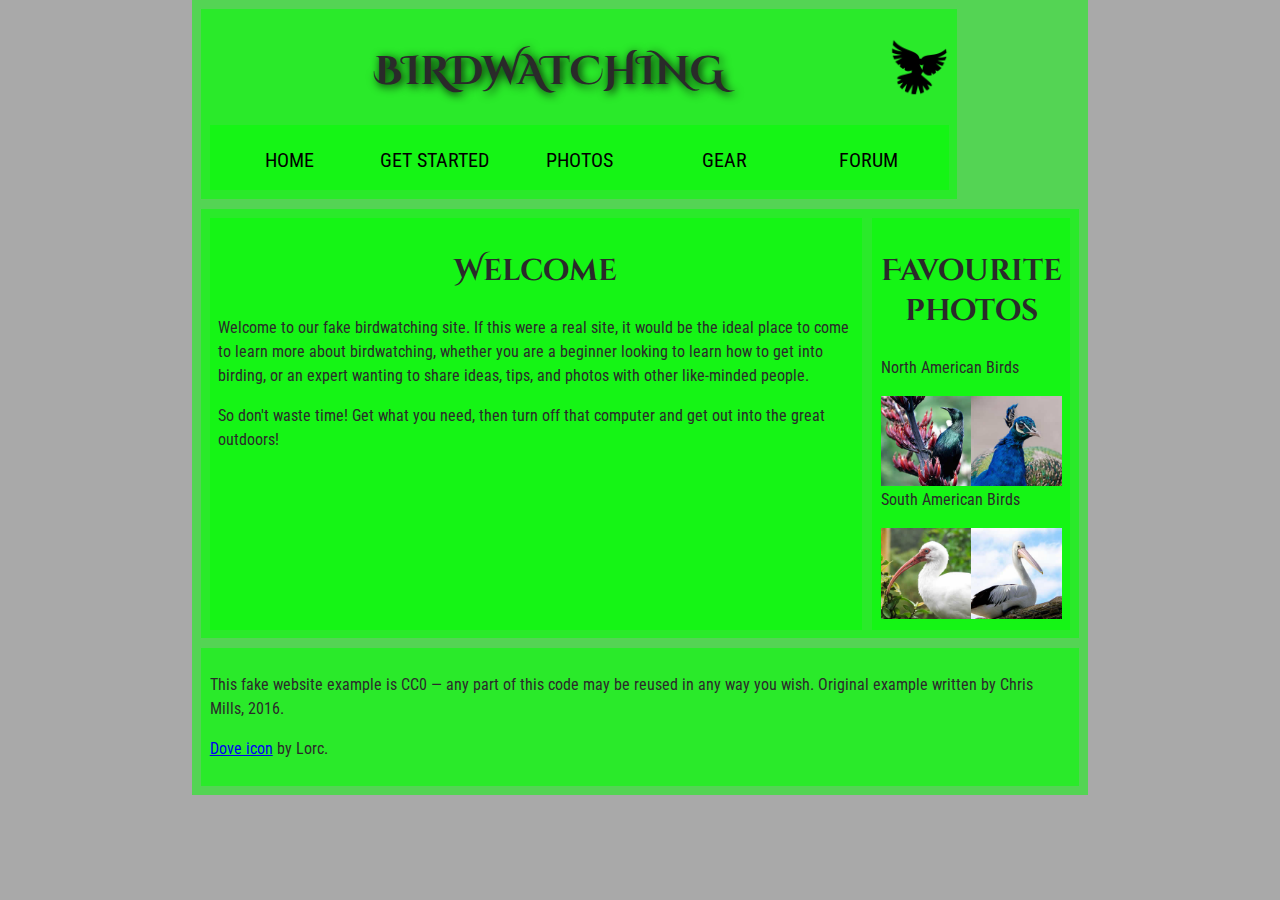
<file: index.html>
<!DOCTYPE html>
<html lang="en">
  <head>
    <meta charset="utf-8">
    <title>Birds</title>
    <link href="https://fonts.googleapis.com/css?family=Roboto+Condensed:300%7CCinzel+Decorative:700" rel="stylesheet">
    <link href="bwstyle.css" rel="stylesheet">
    <!--[if lt IE 9]>
      <script src="https://cdnjs.cloudflare.com/ajax/libs/html5shiv/3.7.3/html5shiv.js"></script>
    <![endif]-->
  </head>
  <body>
    <div class="flex-container">
      <header role="banner">
        <h1>Birdwatching</h1>
        <img src="dove.png" alt="a simple dove logo">
        <nav>
          <ul>
            <li><span>Home</span></li>
            <li><a href="#">Get started</a></li>
            <li><a href="#">Photos</a></li>
            <li><a href="#">Gear</a></li>
            <li><a href="#">Forum</a></li>
          </ul>
          </nav>
        </header>
      
      <main role="main">
        <section>
          <h2>Welcome</h2>
          <p>Welcome to our fake birdwatching site. If this were a real site, it would be the ideal place to come to learn more about birdwatching, whether you are a beginner looking to learn how to get into birding, or an expert wanting to share ideas, tips, and photos with other like-minded people.</p>
          <p>So don't waste time! Get what you need, then turn off that computer and get out into the great outdoors!</p>
        </section>
        
      <aside role="complementary">
        <h2>Favourite photos</h2>
        <p>North American Birds</p>
  
        <a href="favorite-1.jpg"><img src="favorite-1_th.jpg" alt="Small black bird, black claws, long black slender beak, links to larger version of the image"></a>
        <a href="favorite-2.jpg"><img src="favorite-2_th.jpg" alt="Top half of a pretty bird with bright blue plumage on neck, light colored beak, blue headdress, links to larger version of the image"></a>
        <p>South American Birds</p>
        <a href="favorite-3.jpg"><img src="favorite-3_th.jpg" alt="Top half of a large bird with white plumage, very long curved narrow light colored break, links to larger version of the image"></a>
        <a href="favorite-4.jpg"><img src="favorite-4_th.jpg" alt="Large bird, mostly white plumage with black plumage on back and rear, long straight white beak, links to larger version of the image"></a>
        </aside>
        </main>

      <footer role="contentinfo">
      <p>This fake website example is CC0 — any part of this code may be reused in any way you wish. Original example written by Chris Mills, 2016.</p>
      <p><a href="http://game-icons.net/lorc/originals/dove.html">Dove icon</a> by Lorc.</p>
      </footer>
      </div>
      </body>
      </html>
</file>
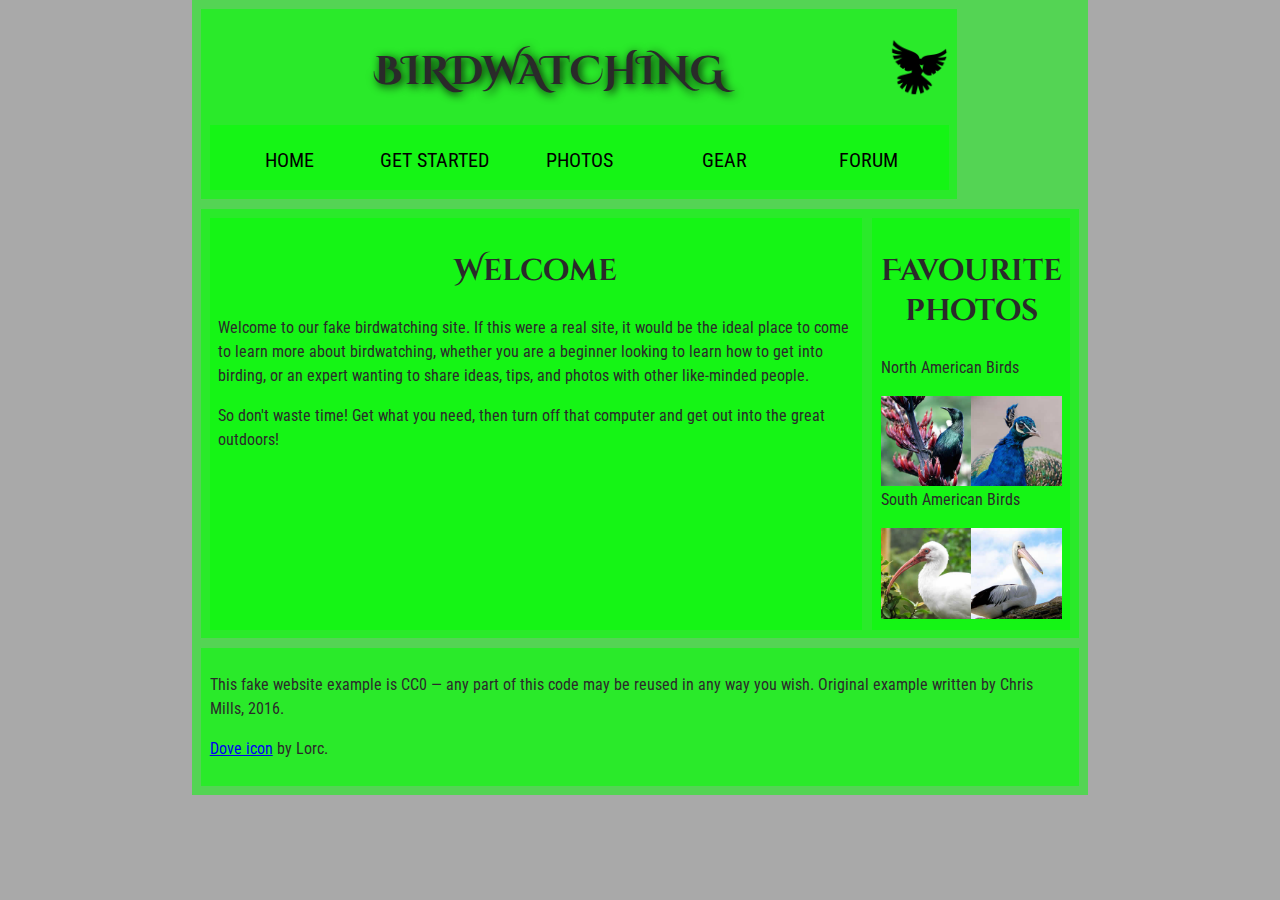
<file: birdwatching.html>
<!DOCTYPE html>
<html lang="en">
  <head>
    <meta charset="utf-8">
    <title>Birds</title>
    <link href="https://fonts.googleapis.com/css?family=Roboto+Condensed:300%7CCinzel+Decorative:700" rel="stylesheet">
    <link href="bwstyle.css" rel="stylesheet">

    <!--[if lt IE 9]>
      <script src="https://cdnjs.cloudflare.com/ajax/libs/html5shiv/3.7.3/html5shiv.js"></script>
    <![endif]-->
  </head>

  <body>
  

<div class="flex-container">

<header role="banner">
<h1>Birdwatching</h1>
      <img src="dove.png" alt="a simple dove logo">

<nav role="navigation">
      <ul>
        <li><span>Home</span></li>
        <li><a href="#">Get started</a></li>
        <li><a href="#">Photos</a></li>
        <li><a href="#">Gear</a></li>
        <li><a href="#">Forum</a></li>
      </ul>
</nav>

</header>
<main role="main">
<article>
     <h2>Welcome</h2>

      <p>Welcome to our fake birdwatching site. If this were a real site, it would be the ideal place to come to learn more about birdwatching, whether you are a beginner looking to learn how to get into birding, or an expert wanting to share ideas, tips, and photos with other like-minded people.</p>

      <p>So don't waste time! Get what you need, then turn off that computer and get out into the great outdoors!</p>
    </article>

 <aside role=”complementary”> 
      <h2>Favourite photos</h2>
      <p>North American Birds</p>

      <a href="favorite-1.jpg"><img src="favorite-1_th.jpg" alt="Small black bird, black claws, long black slender beak, links to larger version of the image"></a>
      
      <a href="favorite-2.jpg"><img src="favorite-2_th.jpg" alt="Top half of a pretty bird with bright blue plumage on neck, light colored beak, blue headdress, links to larger version of the image"></a>
      <p>
      South American Birds
      </p>
      <a href="favorite-3.jpg"><img src="favorite-3_th.jpg" alt="Top half of a large bird with white plumage, very long curved narrow light colored break, links to larger version of the image"></a>
      <a href="favorite-4.jpg"><img src="favorite-4_th.jpg" alt="Large bird, mostly white plumage with black plumage on back and rear, long straight white beak, links to larger version of the image"></a>

</aside>
</main>


<footer role="contentinfo">
      <p>This fake website example is CC0 — any part of this code may be reused in any way you wish. Original example written by Chris Mills, 2016.</p>

      <p><a href="http://game-icons.net/lorc/originals/dove.html">Dove icon</a> by Lorc.</p>
      </div>
</footer>
</file>
<file: bwstyle.css>
@charset "utf-8";
/* CSS Document */

/* || General setup */

html, body {
  margin: 0;
  padding: 0;
}

html {
  font-size: 10px;
  background-color: #a9a9a9;
}

body {
  width: 70%;
  min-width: 800px;
  margin: 0 auto;
}

/* || typography */

h1, h2, h3 {
  font-family: 'Cinzel Decorative', cursive;
  color: #2a2a2a;
}

p, input, li {
  font-family: 'Roboto Condensed', sans-serif;
  color: #2a2a2a;
}

h1 {
  font-size: 4rem;
  text-align: center;
  text-shadow: 2px 2px 10px black;
}

h2 {
  font-size: 3rem;
  text-align: center;
}

h3 {
  font-size: 2.2rem;
}

p, li {
  font-size: 1.6rem;
  line-height: 1.5;
}

/* || header layout */

header {
  margin-bottom: 10px;
  display: flex;
  flex-flow: row wrap;
}

body > * {
  background-color: red;
  padding: 1%;
}

main, header, nav, article, aside, footer, section {
  background-color: rgba(0,255,0,0.5);
  padding: 1%;
}

h1 {
  flex: 5;
  text-transform: uppercase;
}

header img {
  display: block;
  height: 60px;
  padding-top: 20.15px;
}

nav {
  height: 50px;
  flex: 100%;
  display: flex;
}

nav ul {
  padding: 0;
  list-style-type: none;
  flex: 2;
  display: flex;
}

nav li {
  display: inline;
  text-align: center;
  flex: 1;
}

nav a, nav span {
  display: inline-block;
  font-size: 2rem;
  height: 3rem;
  line-height: 1.7;
  text-transform: uppercase;
  text-decoration: none;
  color: black;

}

/* || main layout */

/* original main style
main {
  display: flex;
} 
 */

article, section {
  flex: 4;
}

aside {
  flex: 1;
  margin-left: 10px;
  padding: 1%;
}

aside a {
  display: block;
  float: left;
  width: 50%;
}

aside img {
  max-width: 100%;
}

footer {
  margin-top: 10px;
}

/* HK additions */

main {
  display:flex;
}

.flex-container {
  background-color: rgba(0, 255, 0, 0.5);
  padding: 1%;
  display: flex;
  flex-wrap: wrap;
}
</file>
